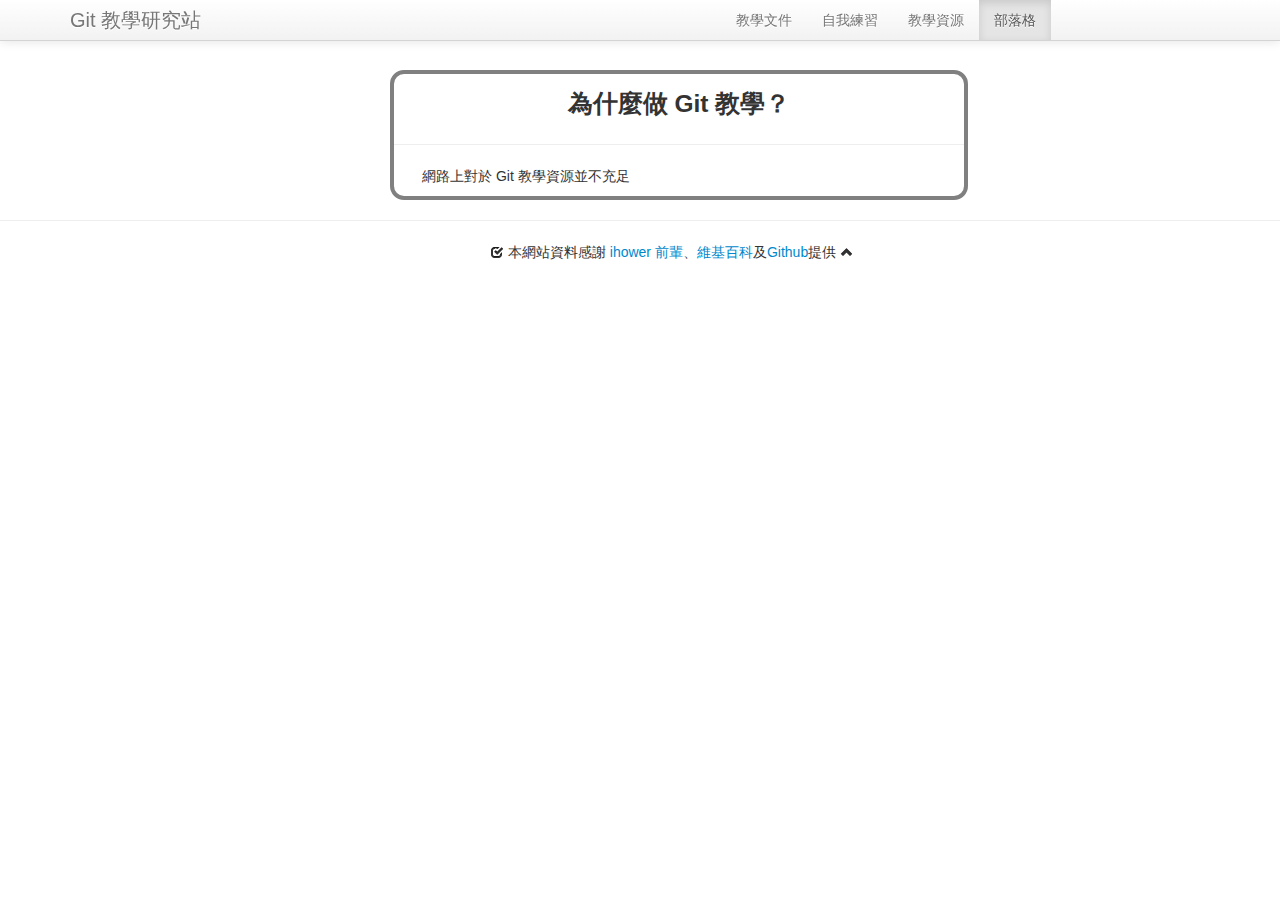
<file: blog.html>
<!Doctype HTML>
<html>
	<head>
		<meta charset="utf-8">
		<meta content="keywords" name="git tutorial">
		<meta content="description" name="git tutorial">
		<link href="css/bootstrap.min.css" rel="stylesheet" >
		<link href="css/bootstrap-responsive.min.css" rel="stylesheet">
		<link href="css/blog.css" rel="stylesheet">
		<script src="http://ajax.googleapis.com/ajax/libs/jquery/2.0.0/jquery.min.js"></script>
		<script src="js/bootstrap.min.js"></script>
		<script src="js/carousel.js"></script>
		<script src="js/scrollside.js"></script>
		<title>Basic Git Tutorial</title>
	</head>
	<body>
		<header>
			<nav class="navbar navbar-fixed-top">
				<div class="navbar-inner">
					<a href="#" class="brand" style="margin-left:50px;margin-right:500px">Git 教學研究站</a>
					<ul class="nav" id="scroll_side">
						<li id="learn"><a href="index.html">教學文件</a></li>
						<li  id="try_it"><a href="try.html">自我練習</a></li>
						<li  id="sld"><a href="slide.html">教學資源</a></li>
						<li class="active" id="blg"><a href="#blog">部落格</a></li>
					</ul>
				</div>
			</nav>
		</header>
		<article id="main">
			<section id="blog" >
				<div class="row">
					<div class="span6">
						<h3>為什麼做 Git 教學？</h3>
						<hr>
						<p>
							網路上對於 Git 教學資源並不充足
						</p>
					</div>
				</div>
			</section>
		</article>
		<hr/>				
		<footer class="row" style="margin-left:35em">
				<div class="container">
					<p>
						<i class="icon-check icon-black"></i>
						本網站資料感謝<a href="#"> ihower 前輩</a>、<a href="#">維基百科</a>及<a href="#">Github</a>提供
						<a href="#"><i class="icon-chevron-up icon-black" id="top"></i></a>
					</p>
				</div>
		</footer>
		<script>
			$(function(){
				$('#top').click(function(){
					$('html,body').animate({scrollTop: 0}, 800);
				});
			})
		</script>
	</body>
</html>
</file>
<file: css/blog.css>
.span6{
	border:0.3em solid gray;
	margin-top: 5em;
	border-radius: 1em;
	margin-left: 30em;
}
.span6 > p{
	text-indent: 2em;
}
.span6 > h3{
	text-align: center;
}
</file>
